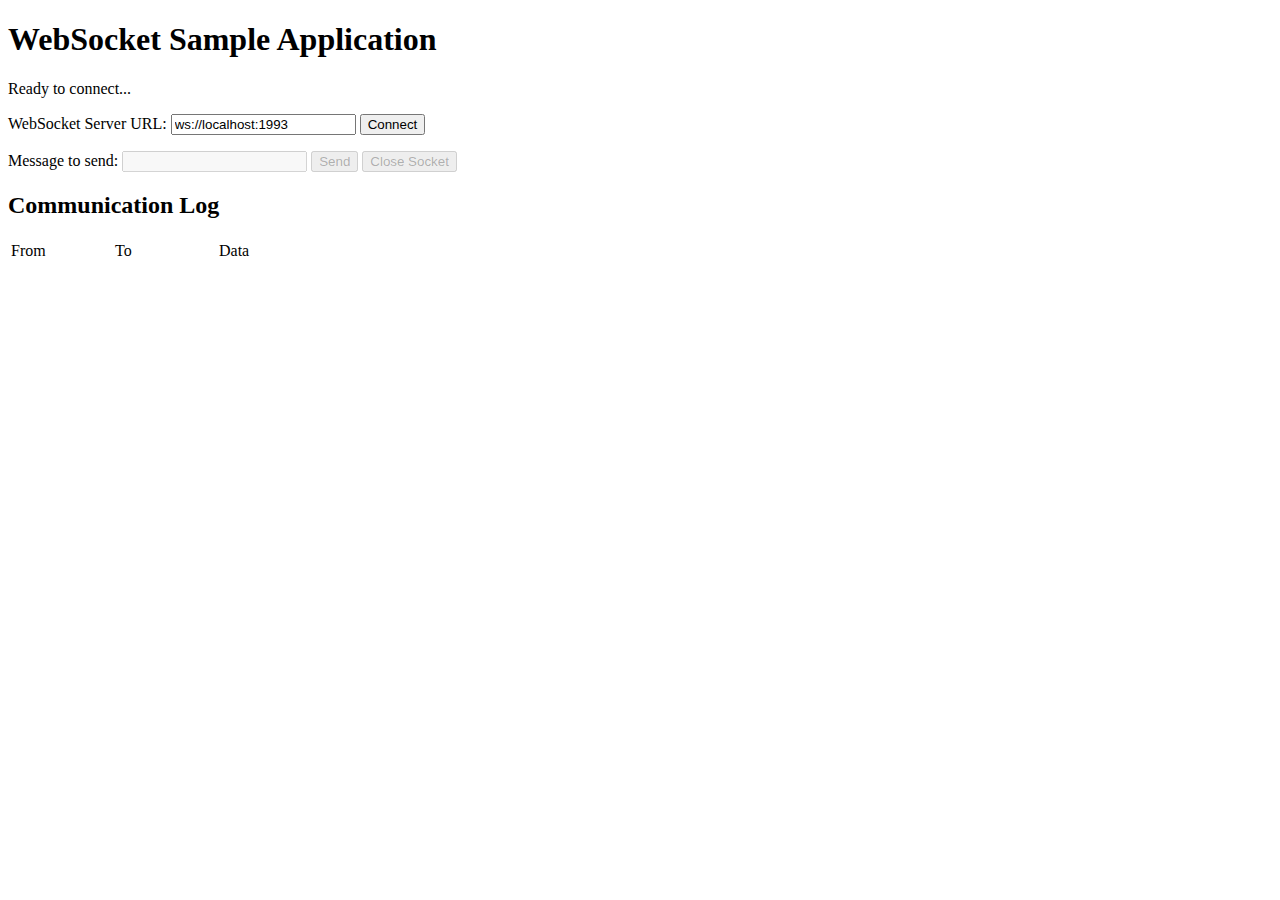
<file: docker_deno_websocket/index.html>
<!doctype html>
<html>

<head>
  <meta charset="utf-8" />
  <title></title>
  <style>
    table {
      border: 0
    }

    .commslog-data {
      font-family: Consolas, Courier New, Courier, monospace;
    }

    .commslog-server {
      background-color: red;
      color: white
    }

    .commslog-client {
      background-color: green;
      color: white
    }
  </style>
</head>

<body>
  <h1>WebSocket Sample Application</h1>
  <p id="stateLabel">Ready to connect...</p>
  <div>
    <label for="connectionUrl">WebSocket Server URL:</label>
    <input id="connectionUrl" value="ws://localhost:1993"/>
    <button id="connectButton" type="submit">Connect</button>
  </div>
  <p></p>
  <div>
    <label for="sendMessage">Message to send:</label>
    <input id="sendMessage" disabled />
    <button id="sendButton" type="submit" disabled>Send</button>
    <button id="closeButton" disabled>Close Socket</button>
  </div>

  <h2>Communication Log</h2>
  <table style="width: 800px">
    <thead>
      <tr>
        <td style="width: 100px">From</td>
        <td style="width: 100px">To</td>
        <td>Data</td>
      </tr>
    </thead>
    <tbody id="commsLog">
    </tbody>
  </table>



  <script>

    var connectionUrl = document.getElementById("connectionUrl");
    var connectButton = document.getElementById("connectButton");
    var stateLabel = document.getElementById("stateLabel");
    var sendMessage = document.getElementById("sendMessage");
    var sendButton = document.getElementById("sendButton");
    var commsLog = document.getElementById("commsLog");
    var closeButton = document.getElementById("closeButton");
    
    const wsUri = "ws://localhost:1993";
    //const websocket = new WebSocket(wsUri);
    let socket;

    closeButton.onclick = function () {
      if (!socket || socket.readyState !== WebSocket.OPEN) {
        alert("socket not connected");
      }
      socket.close(1000, "Closing from client");
    };

    sendButton.onclick = function () {
      if (!socket || socket.readyState !== WebSocket.OPEN) {
        alert("socket not connected");
      }
      var data = sendMessage.value;
      socket.send(data);
      commsLog.innerHTML += '<tr>' +
        '<td class="commslog-client">Client</td>' +
        '<td class="commslog-server">Server</td>' +
        '<td class="commslog-data">' + htmlEscape(data) + '</td></tr>';
    };

    connectButton.onclick = function () {
      stateLabel.innerHTML = "Connecting";
      socket = new WebSocket(connectionUrl.value);
      socket.onopen = function (event) {
        updateState();
        commsLog.innerHTML += '<tr>' +
          '<td colspan="3" class="commslog-data">Connection opened</td>' +
          '</tr>';
      };
      socket.onclose = function (event) {
        updateState();
        commsLog.innerHTML += '<tr>' +
          '<td colspan="3" class="commslog-data">Connection closed. Code: ' + htmlEscape(event.code) + '. Reason: ' + htmlEscape(event.reason) + '</td>' +
          '</tr>';
      };
      socket.onerror = updateState;
      socket.onmessage = function (event) {
        commsLog.innerHTML += '<tr>' +
          '<td class="commslog-server">Server</td>' +
          '<td class="commslog-client">Client</td>' +
          '<td class="commslog-data">' + htmlEscape(event.data) + '</td></tr>';
      };
    };

    function htmlEscape(str) {
      return str.toString()
        .replace(/&/g, '&amp;')
        .replace(/"/g, '&quot;')
        .replace(/'/g, '&#39;')
        .replace(/</g, '&lt;')
        .replace(/>/g, '&gt;');
    }








    function updateState() {
            function disable() {
                sendMessage.disabled = true;
                sendButton.disabled = true;
                closeButton.disabled = true;
            }
            function enable() {
                sendMessage.disabled = false;
                sendButton.disabled = false;
                closeButton.disabled = false;
            }

            connectionUrl.disabled = true;
            connectButton.disabled = true;

            if (!socket) {
                disable();
            } else {
                switch (socket.readyState) {
                    case WebSocket.CLOSED:
                        stateLabel.innerHTML = "Closed";
                        disable();
                        connectionUrl.disabled = false;
                        connectButton.disabled = false;
                        break;
                    case WebSocket.CLOSING:
                        stateLabel.innerHTML = "Closing...";
                        disable();
                        break;
                    case WebSocket.CONNECTING:
                        stateLabel.innerHTML = "Connecting...";
                        disable();
                        break;
                    case WebSocket.OPEN:
                        stateLabel.innerHTML = "Open";
                        enable();
                        break;
                    default:
                        stateLabel.innerHTML = "Unknown WebSocket State: " + htmlEscape(socket.readyState);
                        disable();
                        break;
                }
            }
        }


/*

    function sendMessage(message) {
      writeToScreen(`SENT: ${message}`);
      socket.send(message);
    }

    websocket.onopen = (e) => {
      writeToScreen("CONNECTED");
      sendMessage("ping");
      pingInterval = setInterval(() => {
        sendMessage("ping");
      }, 5000);
    };

    websocket.onclose = (e) => {
      writeToScreen("DISCONNECTED");
      clearInterval(pingInterval);
    };

    websocket.onmessage = (e) => {
      writeToScreen(`RECEIVED: ${e.data}`);
    };

    websocket.onerror = (e) => {
      writeToScreen(`ERROR: ${e.data}`);
    };*/
  </script>
</body>

</html>
</file>
